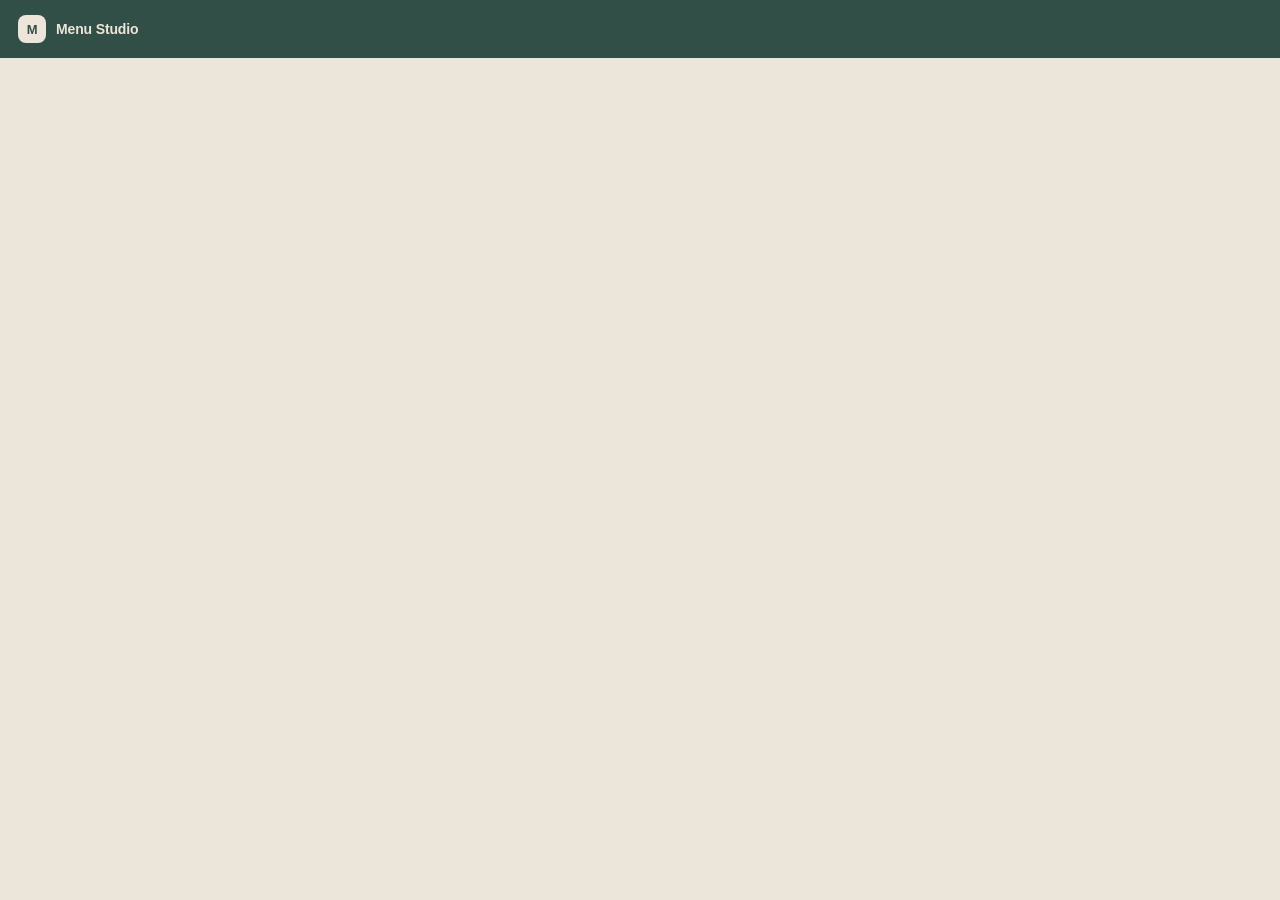
<file: src/app_head.html>
<!DOCTYPE html>
<html lang="en">
<head>
<meta charset="utf-8">
<meta name="viewport" content="width=device-width, initial-scale=1">
<title>Menu Studio · The Mangroves Abu Dhabi</title>
<style>
/*FONTS*/
/*DIYAFONTS*//*TAYOFONTS*/
@font-face{font-family:'GPPLocal';font-weight:400;src:local('GaramondPremrPro'),local('Garamond Premier Pro');}
@font-face{font-family:'GPPLocal';font-weight:500;src:local('GaramondPremrPro-Med'),local('Garamond Premier Pro Medium');}
@font-face{font-family:'GPPLocal';font-weight:600;src:local('GaramondPremrPro-Smbd'),local('Garamond Premier Pro Semibold');}
@font-face{font-family:'GPPLocal';font-weight:400;font-style:italic;src:local('GaramondPremrPro-It'),local('Garamond Premier Pro Italic');}
@font-face{font-family:'AktivLocal';font-weight:600;src:local('AktivGroteskEx-SemiBold'),local('Aktiv Grotesk Ex SemiBold');}
@font-face{font-family:'AktivLocal';font-weight:700;src:local('AktivGroteskEx-Bold'),local('Aktiv Grotesk Ex Bold');}
@font-face{font-family:'AktivLocal';font-weight:800;src:local('AktivGroteskEx-XBold'),local('Aktiv Grotesk Ex XBold');}

:root{
  --bg:#ECE6DA; --panel:#FFFFFF; --line:#DCD3C2; --line2:#E7E0D3; --txt:#1E2B27; --mut:#68706B; --mut2:#9A9C94;
  --acc:#324F47; --acc2:#3F6359; --accbg:#E4ECE8; --danger:#C2372B; --ok:#2F8F4E;
  --r:14px; --sh:0 1px 2px rgba(0,0,0,.05),0 4px 16px rgba(0,0,0,.05);
  --ease:cubic-bezier(.2,.8,.2,1);
}
*{box-sizing:border-box}
html,body{margin:0;height:100%}
body{font-family:-apple-system,BlinkMacSystemFont,"SF Pro Text","Segoe UI",Roboto,Helvetica,Arial,sans-serif;background:var(--bg);color:var(--txt);font-size:14px;-webkit-font-smoothing:antialiased}
button{font:inherit;cursor:pointer}
input,textarea,select{font:inherit;color:inherit}
.hidden{display:none !important}

/* ---------- top bar ---------- */
.top{height:58px;display:flex;align-items:center;gap:12px;padding:0 18px;background:rgba(255,255,255,.82);backdrop-filter:saturate(180%) blur(18px);-webkit-backdrop-filter:saturate(180%) blur(18px);border-bottom:1px solid var(--line);position:sticky;top:0;z-index:20}
.brand{display:flex;align-items:center;gap:10px;font-weight:600;letter-spacing:-.01em;white-space:nowrap}
.brand .dot{width:28px;height:28px;border-radius:8px;background:var(--acc);display:grid;place-items:center;color:#fff;font-size:13px;font-weight:700}
.crumbs{display:flex;align-items:center;gap:6px;color:var(--mut);font-size:13.5px;min-width:0;overflow:hidden}
.crumbs a{color:var(--mut);text-decoration:none;padding:4px 8px;border-radius:8px;transition:background .2s}
.crumbs a:hover{background:#E9E3D7;color:var(--txt)}
.crumbs .cur{color:var(--txt);font-weight:600;padding:4px 8px;white-space:nowrap}
.sp{flex:1}
.btn{display:inline-flex;align-items:center;gap:7px;height:34px;padding:0 14px;border-radius:10px;border:1px solid var(--line);background:#fff;color:var(--txt);font-weight:500;font-size:13.5px;transition:transform .15s var(--ease),background .2s,box-shadow .2s,opacity .2s;white-space:nowrap}
.btn:hover{background:#F7F4EE}
.btn:active{transform:scale(.96)}
.btn.pri{background:var(--acc);border-color:var(--acc);color:#fff;box-shadow:0 2px 8px rgba(50,79,71,.25)}
.btn.pri:hover{background:var(--acc2)}
.btn.ghost{border-color:transparent;background:transparent}
.btn.ghost:hover{background:#E9E3D7}
.btn.sm{height:28px;padding:0 10px;font-size:12.5px;border-radius:8px}
.btn.icon{width:34px;padding:0;justify-content:center}
.btn.sm.icon{width:28px}
.btn[disabled]{opacity:.45;pointer-events:none}
.btn.loading{pointer-events:none;opacity:.85}
.btn.loading .lbl{opacity:.0}
.btn .spin{display:none;width:15px;height:15px;border:2px solid rgba(255,255,255,.45);border-top-color:#fff;border-radius:50%;animation:spin .7s linear infinite;position:absolute}
.btn{position:relative}
.btn.loading .spin{display:block}
@keyframes spin{to{transform:rotate(360deg)}}
.save-state{font-size:12.5px;color:var(--mut);display:flex;align-items:center;gap:6px;white-space:nowrap}
.save-state i{width:7px;height:7px;border-radius:50%;background:var(--ok);display:inline-block;transition:background .3s}
.save-state.dirty i{background:#E0A100}
.save-state.bad i{background:#D9822B}
.vlist{display:flex;flex-direction:column;gap:6px;max-height:50vh;overflow:auto}
.vrow{display:flex;align-items:center;justify-content:space-between;gap:12px;padding:10px 12px;border:1px solid var(--line2);border-radius:11px;background:#FDFCF9}
.vrow b{display:block;font-size:13.5px;font-weight:600}.vrow small{color:var(--mut);font-size:12px}
.modal .inp{height:38px;padding:8px 11px}
svg.ic{width:16px;height:16px;stroke:currentColor;fill:none;stroke-width:1.8;stroke-linecap:round;stroke-linejoin:round;flex:none}

/* ---------- screens ---------- */
.screen{animation:fadeUp .35s var(--ease)}
@keyframes fadeUp{from{opacity:0;transform:translateY(8px)}to{opacity:1;transform:none}}
.wrap{max-width:1060px;margin:0 auto;padding:44px 24px 80px}
.h1{font-size:30px;font-weight:700;letter-spacing:-.02em;margin:0 0 6px}
.sub{color:var(--mut);margin:0 0 28px;font-size:15px}
.grid{display:grid;grid-template-columns:repeat(auto-fill,minmax(250px,1fr));gap:18px}
.card{background:var(--panel);border-radius:18px;box-shadow:var(--sh);padding:22px;border:1px solid rgba(0,0,0,.03);transition:transform .25s var(--ease),box-shadow .25s;cursor:pointer;position:relative;overflow:hidden}
.card:hover{transform:translateY(-3px);box-shadow:0 2px 4px rgba(0,0,0,.05),0 14px 34px rgba(0,0,0,.09)}
.card:active{transform:scale(.985)}
.card .logo{height:96px;display:flex;align-items:center;justify-content:center;margin:6px 0 16px;color:var(--acc)}
.card .logo svg{height:100%;width:auto}
.card h3{margin:0 0 4px;font-size:17px;letter-spacing:-.01em}
.card p{margin:0;color:var(--mut);font-size:13px;line-height:1.45}
.card .chip{display:inline-block;margin-top:12px;font-size:11.5px;font-weight:600;color:var(--acc);background:var(--accbg);padding:4px 9px;border-radius:20px}
.card.disabled{cursor:default;opacity:.7;background:transparent;border:1.5px dashed #CDC3B0;box-shadow:none}
.card.disabled:hover{transform:none}
.mcard{display:flex;gap:16px;align-items:flex-start}
.mthumb{width:62px;flex:none;aspect-ratio:var(--ar);background:#fff;border:1px solid var(--line);border-radius:4px;box-shadow:0 2px 6px rgba(0,0,0,.06);position:relative;overflow:hidden}
.mthumb:after{content:"";position:absolute;inset:12% 14%;border:1.2px solid var(--c);opacity:.8}
.mthumb:before{content:"";position:absolute;left:24%;right:24%;top:26%;height:38%;background:repeating-linear-gradient(var(--c) 0 1px,transparent 1px 6px);opacity:.35}
.meta{font-size:12px;color:var(--mut2);margin-top:10px}

/* ---------- editor ---------- */
.ed{display:grid;grid-template-columns:minmax(420px,520px) 1fr;height:calc(100vh - 58px)}
.left{background:#FAF8F3;border-right:1px solid var(--line);display:flex;flex-direction:column;min-height:0}
.tabs{display:flex;gap:4px;padding:12px 14px 0;}
.tab{flex:1;height:34px;border-radius:9px;border:0;background:transparent;color:var(--mut);font-weight:600;font-size:13px;transition:background .2s,color .2s}
.tab.on{background:#fff;color:var(--txt);box-shadow:0 1px 3px rgba(0,0,0,.08)}
.tabbar{margin:0 14px;padding:3px;background:#E9E3D7;border-radius:11px;display:flex;gap:2px;margin-top:12px}
.scroll{overflow:auto;padding:14px 14px 120px;flex:1;scroll-behavior:smooth}
.sec{background:#fff;border:1px solid var(--line);border-radius:var(--r);margin-bottom:12px;box-shadow:0 1px 2px rgba(0,0,0,.03);transition:box-shadow .25s,border-color .25s}
.sec.drop{border-color:var(--acc)}
.sec-h{display:flex;align-items:center;gap:8px;padding:10px 10px 10px 12px;cursor:pointer;user-select:none}
.sec-h .chev{transition:transform .25s var(--ease);color:var(--mut2)}
.sec.open .sec-h .chev{transform:rotate(90deg)}
.sec-h .t{font-weight:650;font-size:13.5px;letter-spacing:.02em;flex:1;min-width:0;overflow:hidden;text-overflow:ellipsis;white-space:nowrap}
.sec-h .t small{font-weight:500;color:var(--mut2);margin-left:6px;letter-spacing:0}
.sec-h .acts{display:flex;gap:2px;opacity:.0;transition:opacity .2s}
.sec-h:hover .acts,.sec.open .sec-h .acts{opacity:1}
.sec-b{display:none;padding:2px 12px 12px;border-top:1px solid var(--line2)}
.sec.open .sec-b{display:block;animation:fadeUp .25s var(--ease)}
.kind{font-size:10.5px;font-weight:700;letter-spacing:.06em;text-transform:uppercase;color:var(--acc);background:var(--accbg);padding:3px 7px;border-radius:6px}
.fgrid{display:grid;grid-template-columns:1fr 1fr;gap:8px;margin:10px 0}
.f{display:flex;flex-direction:column;gap:3px;min-width:0}
.f.full{grid-column:1/-1}
.f label{font-size:11px;font-weight:600;color:var(--mut);letter-spacing:.02em}
.inp{width:100%;border:1px solid var(--line);background:#fff;border-radius:9px;padding:7px 9px;font-size:13.5px;outline:none;transition:border-color .2s,box-shadow .2s;resize:vertical;min-height:34px;line-height:1.35}
.inp:focus{border-color:var(--acc);box-shadow:0 0 0 3px rgba(50,79,71,.14)}
.inp[dir=rtl]{font-family:'Parastoo V',-apple-system,sans-serif;font-size:17.5px}
textarea.inp{min-height:34px;field-sizing:content}
select.inp{appearance:none;background-image:linear-gradient(45deg,transparent 50%,#888 50%),linear-gradient(135deg,#888 50%,transparent 50%);background-position:calc(100% - 15px) 14px,calc(100% - 10px) 14px;background-size:5px 5px;background-repeat:no-repeat;padding-right:26px}
.tgl{display:flex;align-items:center;gap:8px;font-size:12.5px;color:var(--mut);cursor:pointer;user-select:none}
.tgl input{display:none}
.tgl .sw{width:32px;height:19px;border-radius:12px;background:#D2C9B8;position:relative;transition:background .2s;flex:none}
.tgl .sw:after{content:"";position:absolute;left:2px;top:2px;width:15px;height:15px;border-radius:50%;background:#fff;box-shadow:0 1px 2px rgba(0,0,0,.2);transition:transform .25s var(--ease)}
.tgl input:checked + .sw{background:var(--acc)}
.tgl input:checked + .sw:after{transform:translateX(13px)}
.row{display:flex;gap:14px;flex-wrap:wrap;align-items:center;margin:6px 0 10px}
.items{display:flex;flex-direction:column;gap:8px}
.it{border:1px solid var(--line2);background:#FDFCF9;border-radius:11px;padding:8px 8px 8px 6px;display:grid;grid-template-columns:18px 1fr;gap:6px;position:relative;transition:border-color .2s,box-shadow .2s,background .3s,transform .2s}
.it:focus-within{border-color:#AFC1BA;background:#fff;box-shadow:0 2px 10px rgba(0,0,0,.05)}
.it.flash{animation:flash 1.2s var(--ease)}
@keyframes flash{0%,40%{background:#D7E3DE;border-color:var(--acc)}100%{}}
.it.sub{background:#F3EFE6}
.it.dragging{opacity:.4}
.it.dropb{box-shadow:0 -2px 0 var(--acc)}
.it.dropa{box-shadow:0 2px 0 var(--acc)}
.grip{cursor:grab;color:#BDB4A3;display:flex;align-items:flex-start;justify-content:center;padding-top:7px}
.grip:active{cursor:grabbing}
.it .flds{display:grid;grid-template-columns:1fr 1fr 74px;gap:6px}
.it .flds .w2{grid-column:span 2}
.it .flds .w3{grid-column:1/-1}
.it .inp{resize:none;font-size:13px;padding:6px 8px;min-height:31px;border-radius:8px}
.it .inp[dir=rtl]{font-size:17px}
.it .tools{grid-column:1/-1;display:flex;gap:4px;align-items:center;margin-top:2px;padding-left:24px}
.it .tools .btn{height:24px;font-size:11.5px;padding:0 8px;color:var(--mut)}
.it .tools .tgl{font-size:11.5px}
.it .tools .tgl .sw{width:26px;height:16px}
.it .tools .tgl .sw:after{width:12px;height:12px}
.it .tools .tgl input:checked + .sw:after{transform:translateX(10px)}
.tag{font-size:10px;font-weight:700;letter-spacing:.05em;color:var(--mut);text-transform:uppercase}
.addrow{display:flex;gap:6px;margin-top:10px}
.addrow .btn{flex:1;justify-content:center;border-style:dashed;color:var(--mut);background:transparent}
.addrow .btn:hover{color:var(--acc);border-color:var(--acc);background:var(--accbg)}
.colbox{border:1px dashed var(--line);border-radius:12px;padding:8px;margin-top:10px}
.colbox h4{margin:2px 2px 6px;font-size:11.5px;letter-spacing:.06em;text-transform:uppercase;color:var(--mut)}
.note{font-size:12px;color:var(--mut);background:#F3EFE6;border-radius:10px;padding:10px 12px;line-height:1.5;margin:4px 0 12px}
.grp{background:#fff;border:1px solid var(--line);border-radius:var(--r);padding:12px;margin-bottom:12px}
.grp h3{margin:0 0 4px;font-size:13px;letter-spacing:.01em}

/* ---------- preview ---------- */
.right{display:flex;flex-direction:column;min-width:0;min-height:0;background:#E3DBCB}
.pbar{display:flex;align-items:center;gap:8px;padding:10px 16px;border-bottom:1px solid #D6CDBB;background:#EBE5D9}
.pbar .pi{font-size:12.5px;color:var(--mut)}
.pview{flex:1;overflow:auto;padding:28px 24px 80px;display:flex;flex-direction:column;align-items:center;gap:26px;scroll-behavior:smooth}
.pwrap{display:flex;flex-direction:column;align-items:center;gap:8px}
.plabel{font-size:11.5px;color:var(--mut);font-weight:500;letter-spacing:.02em}
.pshadow{box-shadow:0 1px 3px rgba(0,0,0,.08),0 12px 40px rgba(0,0,0,.12);background:#fff}
.warn{background:#FFF4E5;color:#8a5300;border:1px solid #f3d7a8;border-radius:10px;padding:8px 12px;font-size:12.5px;max-width:640px}
.toast{position:fixed;left:50%;bottom:26px;transform:translateX(-50%) translateY(20px);background:#1c1c1e;color:#fff;padding:11px 16px;border-radius:12px;font-size:13px;opacity:0;transition:all .35s var(--ease);z-index:99;box-shadow:0 10px 30px rgba(0,0,0,.25);max-width:90vw}
.toast.on{opacity:1;transform:translateX(-50%)}
.menu-pop{position:absolute;right:0;top:40px;background:#fff;border:1px solid var(--line);border-radius:12px;box-shadow:0 12px 40px rgba(0,0,0,.14);padding:6px;min-width:230px;z-index:30;animation:fadeUp .2s var(--ease)}
.menu-pop button{display:flex;width:100%;gap:9px;align-items:center;border:0;background:transparent;padding:8px 10px;border-radius:8px;font-size:13px;text-align:left}
.menu-pop button:hover{background:#F3EFE6}
.menu-pop hr{border:0;border-top:1px solid var(--line2);margin:4px 0}
.modal-bg{position:fixed;inset:0;background:rgba(0,0,0,.28);display:grid;place-items:center;z-index:50;animation:fadeIn .2s}
@keyframes fadeIn{from{opacity:0}}
.modal{background:#fff;border-radius:18px;padding:22px;width:min(520px,92vw);box-shadow:0 30px 80px rgba(0,0,0,.3);animation:fadeUp .3s var(--ease);max-height:88vh;overflow:auto}
.modal h2{margin:0 0 6px;font-size:18px}
.modal p{color:var(--mut);margin:0 0 14px;line-height:1.5;font-size:13.5px}
.modal ol{padding-left:18px;color:var(--txt);line-height:1.7;font-size:13.5px;margin:0 0 16px}
.fontslot{display:flex;align-items:center;gap:10px;padding:9px 0;border-top:1px solid var(--line2);font-size:13px}
.fontslot b{flex:1;font-weight:600}
.fontslot .st{color:var(--mut);font-size:12px}

/* ---------- The Mangroves Abu Dhabi, LXR — brand top bar (Pantone 554 #324F47 / Warm Grey 1 #ECE6DA) ---------- */
.top{background:#324F47 !important;color:#ECE6DA;border-bottom:0 !important;backdrop-filter:none !important;-webkit-backdrop-filter:none !important}
.top .brand .dot{background:#ECE6DA;color:#324F47}
.top .crumbs,.top .crumbs a{color:rgba(236,230,218,.72)}
.top .crumbs a:hover{background:rgba(255,255,255,.1);color:#fff}
.top .crumbs .cur{color:#fff}
.top .btn.ghost{color:#ECE6DA}
.top .btn.ghost:hover{background:rgba(255,255,255,.12)}
.top .btn.pri{background:#ECE6DA;border-color:#ECE6DA;color:#324F47;box-shadow:none}
.top .btn.pri:hover{background:#fff}
.top .btn .spin{border-color:rgba(50,79,71,.3);border-top-color:#324F47}
.top .save-state{color:rgba(236,230,218,.8)}
.top .menu-pop{color:var(--txt)}
.top .menu-pop .btn.ghost,.top .menu-pop button{color:var(--txt)}

/* ================= MENU PAGE RENDERING (all units in pt) ================= */
.pg{position:relative;background:#fff;overflow:hidden;color:var(--ink);font-kerning:normal;text-rendering:geometricPrecision;-webkit-font-smoothing:antialiased}
.pg *{box-sizing:content-box}
.pg .a{position:absolute}
.pg .fr{font-family:'Fraunces V',Georgia,serif;font-weight:300;font-size:11pt;font-variation-settings:'opsz' 144}
.pg .fr8{font-size:8pt}
.pg .fr9,.pg .psm{font-size:9pt}
.pg .fr10{font-size:10pt}
.pg span{line-height:0}
.pg .ak{font-family:'AktivUser','AktivLocal','Archivo V',Arial,sans-serif;font-weight:600;font-stretch:115%;font-size:12pt}
.pg .ak .ar,.pg .ar.sb{font-weight:600}
.pg .ak .ar{font-size:1.1em}
.pg .fr .ar{font-size:1.1818em}
.pg .xb{font-weight:800}
.pg .bd{font-weight:700}
.pg .t200{letter-spacing:.2em}
.pg .t150{letter-spacing:.15em}
.pg .t100{letter-spacing:.1em}
.pg .caps{text-transform:uppercase}
.pg .ar{font-family:'Parastoo V',sans-serif;letter-spacing:0;font-variation-settings:normal}
.pg .rtl{direction:rtl;unicode-bidi:isolate}
.pg .gr{font-family:'GPPUser','GPPLocal','EB Garamond V',Garamond,serif;font-weight:400}
.pg .gr .b,.pg .gr.b{font-weight:600}
.pg .gr.m{font-weight:500}
.pg .gr.i{font-style:italic}
.pg .aa{font-family:'AdobeArabicUser','Adobe Arabic','AdobeArabicE','GPPUser','GPPLocal','EB Garamond V',serif;font-weight:400;letter-spacing:0}
.pg .aa .b,.pg .aa.b{font-weight:700}
.pg .aa.i{font-style:italic}
.pg .diecut-fill{fill:rgba(70,55,40,.075)}
.pg .al{font-family:'AlvUser','Alverata','Spectral T',Georgia,serif;font-weight:400;letter-spacing:0}
.pg .al.m,.pg .al .m{font-weight:500}
.pg .al.b,.pg .al .b{font-weight:700}
.pg .al.i,.pg .al .i{font-style:italic}
.pg .gc{font-family:'GCAUser','Greycliff Arabic CF','Readex T','Noto Sans JP',sans-serif;font-weight:400;letter-spacing:0}
.pg .gc.b,.pg .gc .b{font-weight:700}
@media print{.pg .fold{display:none}}
@media print{.pg .diecut-fill{display:none}}
.pg .pa{font-family:'Parastoo V',sans-serif;font-size:9pt;line-height:9pt;letter-spacing:-.01em}
.pg .c{text-align:center}
.pg .r{text-align:right}
.pg .l{text-align:left}
.pg .nw{white-space:nowrap}
.pg .pre{white-space:pre-wrap}
.pg .blk{position:absolute}
.pg .rule{position:absolute;height:0;border-top-style:solid;border-top-color:currentColor}
.pg .prc{position:absolute;right:0;top:0;text-align:right;white-space:pre}
.pg .hl{outline:1.5pt solid rgba(115,105,34,.0);outline-offset:2pt;transition:outline-color .25s;cursor:pointer}
.pview .pg .hl:hover{outline-color:rgba(115,105,34,.28)}
.pview .pg .hl.sel{outline-color:rgba(115,105,34,.6)}
.pg .ovf{background:repeating-linear-gradient(45deg,rgba(220,60,40,.10) 0 4pt,transparent 4pt 8pt)}

#measure{position:absolute;left:-20000px;top:0;visibility:hidden;width:2000pt}
#printRoot{display:none}
@media print{
  html,body{background:#fff !important;height:auto}
  body>*:not(#printRoot){display:none !important}
  #printRoot{display:block !important}
  #printRoot .pg{break-after:page;page-break-after:always}
  #printRoot .pg:last-child{break-after:auto;page-break-after:auto}
  *{-webkit-print-color-adjust:exact !important;print-color-adjust:exact !important}
}
@media (max-width:900px){.ed{grid-template-columns:1fr;height:auto}.right{min-height:80vh}}
</style>
<style id="pageSizeCss"></style>
<style id="userFontsCss"></style>
</head>
<body>
<header class="top" id="top">
  <div class="brand"><div class="dot">M</div><span>Menu Studio</span></div>
  <nav class="crumbs" id="crumbs"></nav>
  <div class="sp"></div>
  <div id="topActions" style="display:flex;gap:8px;align-items:center"></div>
</header>
<main id="app"></main>
<div id="measure" class="pg"></div>
<div id="printRoot"></div>
<div class="toast" id="toast"></div>
</file>
